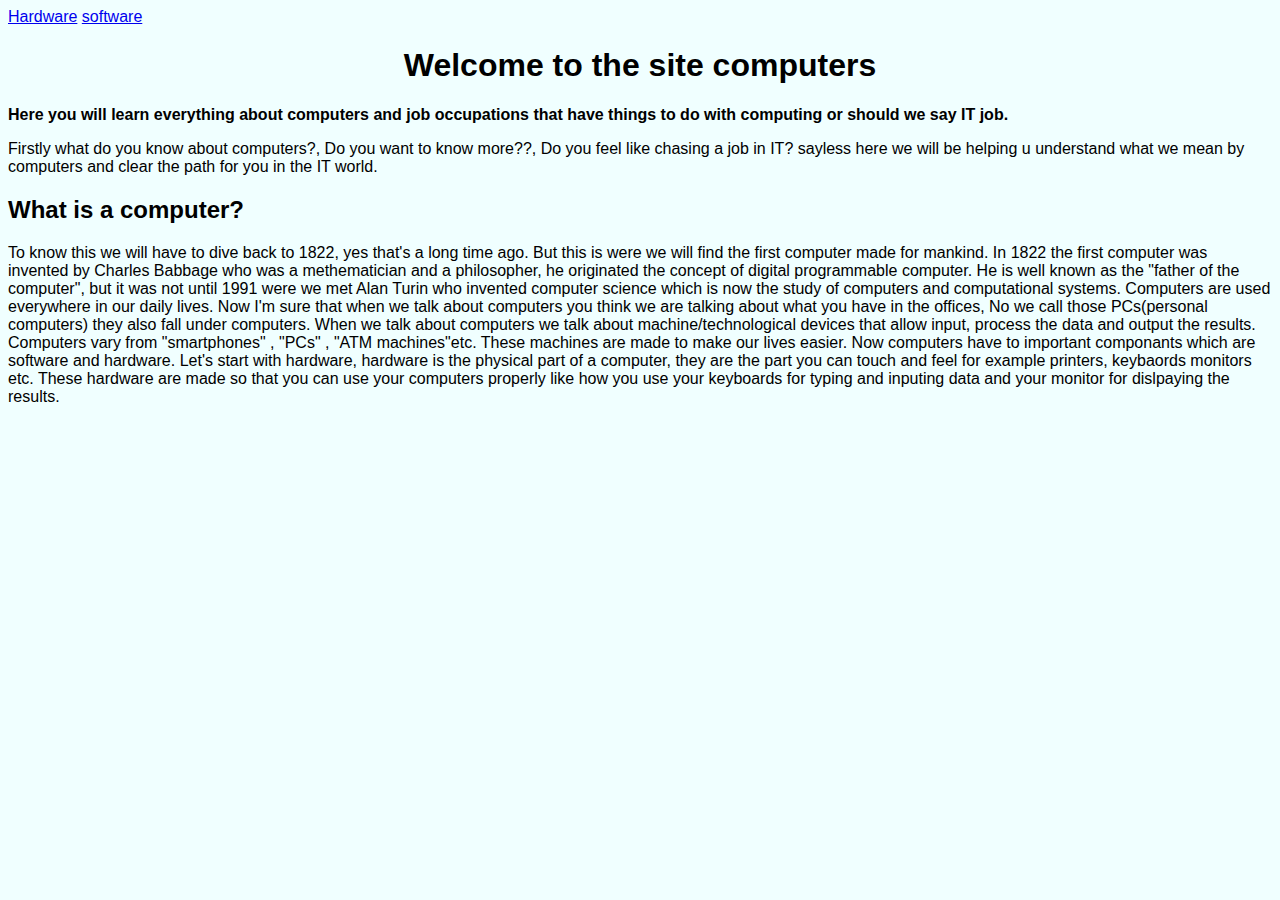
<file: index.html>
<!DOCTYPE html>
<html lang="en">
<head>
    <meta charset="UTF-8">
    <meta name="viewport" content="width=device-width, initial-scale=1.0">
    <title>Website</title>
    <link rel = "stylesheet" href="style.css"></a>
</head>
<body>
    <a href="hardware.html">Hardware</a>
    <a href="software.html">software</a>
    <h1>Welcome to the site computers</h1>
    <p><b>Here you will learn everything about computers and job occupations that have things to do with computing or should we say IT job.</b></p>
    <p>
        Firstly what do you know about computers?, Do you want to know more??, Do you feel like chasing a job in IT? sayless here we will be helping u understand what we mean by computers and clear the path for you in the IT world.
        
        <h2>What is a computer?</h2>
        
        To know this we will have to dive back to 1822, yes that's a long time ago. But this is were we will find the first computer made for mankind. In 1822 the first computer was invented by Charles Babbage who was a methematician and a philosopher, he originated the concept of digital programmable computer. He is well known as the "father of the computer", but it was not until 1991 were we met Alan Turin who invented computer science which is now the study of computers and computational systems.
        Computers are used everywhere in our daily lives. Now I'm sure that when we talk about computers you think we are talking about what you have in the offices, No we call those PCs(personal computers) they also fall under computers.
        When we talk about computers we talk about machine/technological devices that allow input, process the data and output the results.
        Computers vary from "smartphones" , "PCs" , "ATM machines"etc. These machines are made to make our lives easier.
        Now computers have to important componants which are software and hardware. Let's start with hardware, hardware is the physical part of a computer, they are the part you can touch and feel for example printers, keybaords monitors etc.
        These hardware are made so that you can use your computers properly like how you use your keyboards for typing and inputing data and your monitor for dislpaying the results.   
    
    </p>
    
</body>
</html>
</file>
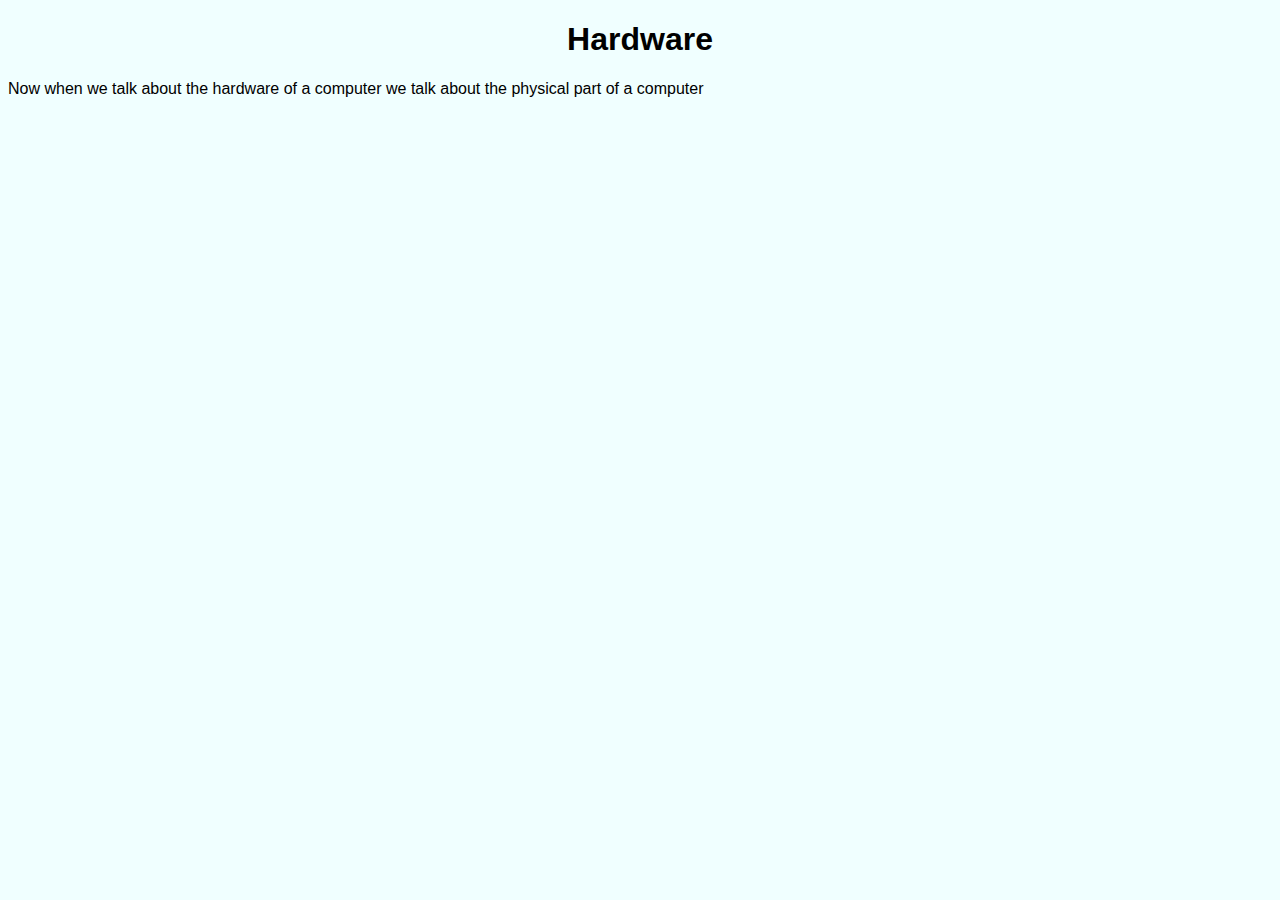
<file: software.html>
<!DOCTYPE html>
<html lang="en">
<head>
    <meta charset="UTF-8">
    <meta name="viewport" content="width=device-width, initial-scale=1.0">
    <title>Website</title>
    <link rel = "stylesheet" href="style.css"></a>
</head>
<body>
    <h1>Hardware </h1>
    <p>Now when we talk about the hardware of a computer we talk about the physical part of a computer </p>
</body>
</html>
</file>
<file: style.css>
body{
    background-color: azure;
    font-family: 'Trebuchet MS', 'Lucida Sans Unicode', 'Lucida Grande', 'Lucida Sans', Arial, sans-serif;
}
h1{
    text-align: center;
    text-decoration-color: aqua;
}
img{
    width: 100px;
    height: 100px;
}
ul {
    columns: 3;
    -webkit-columns: 3;
    -moz-columns: 3;
}
</file>
